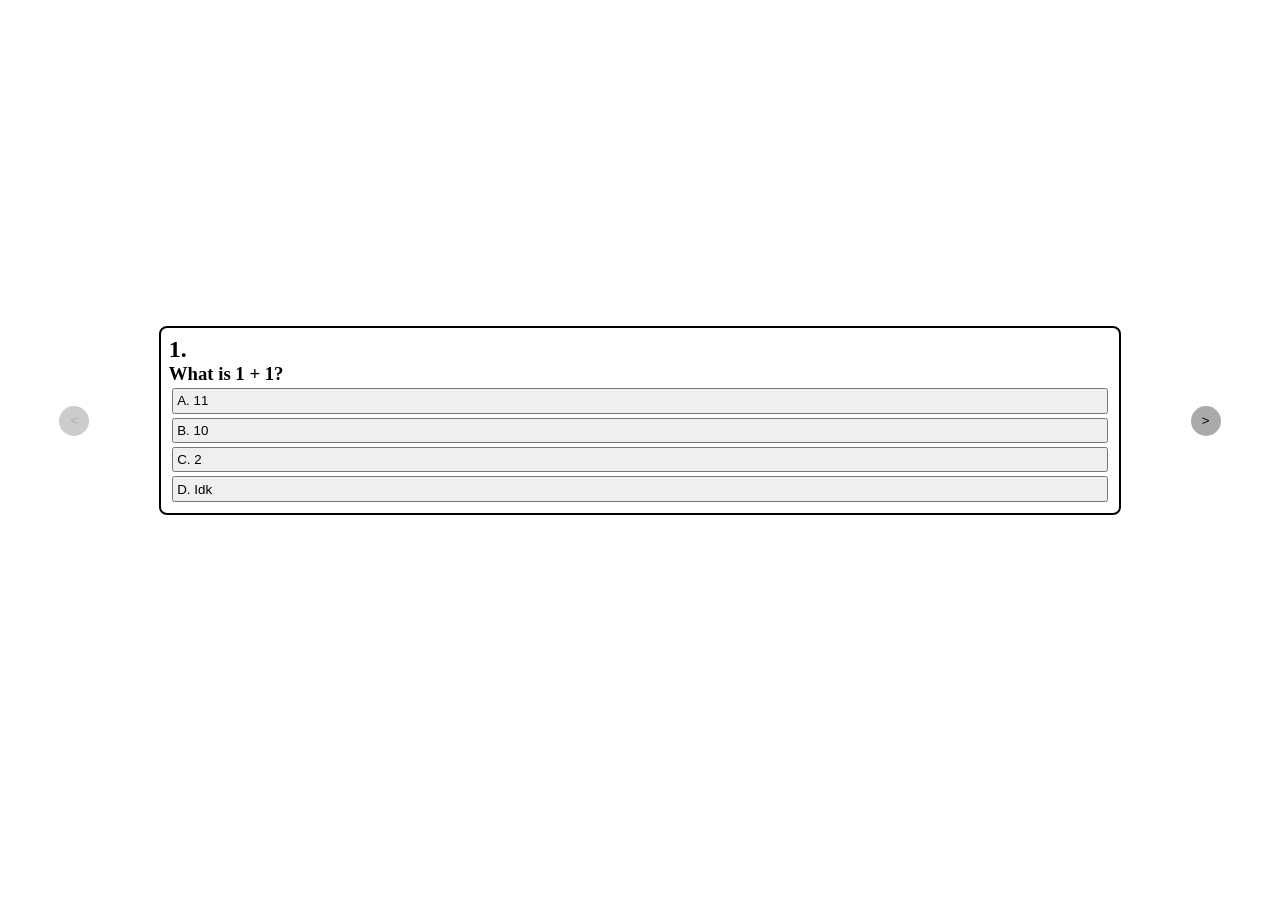
<file: question-3/src/index.html>
<!doctype html>
<html lang="en">
  <head>
    <meta charset="UTF-8" />
    <meta name="viewport" content="width=device-width, initial-scale=1.0" />
    <link rel="stylesheet" href="style.css" />
    <title>Quiz</title>
  </head>
  <body>
    <main>
      <button class="btn prev-btn" disabled><</button>
      <div class="question-card">
        <h2>1.</h2>
        <h3>Title</h3>
        <p>
          Lorem ipsum dolor sit amet consectetur adipisicing elit. Blanditiis
          laboriosam velit saepe illum! Dicta et nemo eum magni nam, voluptatem
          hic vero veritatis voluptatum nobis, in ipsa dolorem quidem adipisci?
        </p>
        <ul>
          <li><button class="option">A</button></li>
          <li><button class="option">B</button></li>
          <li><button class="option">C</button></li>
          <li><button class="option">D</button></li>
        </ul>
      </div>
      <button class="btn next-btn">></button>

      <button class="submit-btn">Submit</button>
    </main>
    <script src="index.js"></script>
  </body>
</html>
</file>
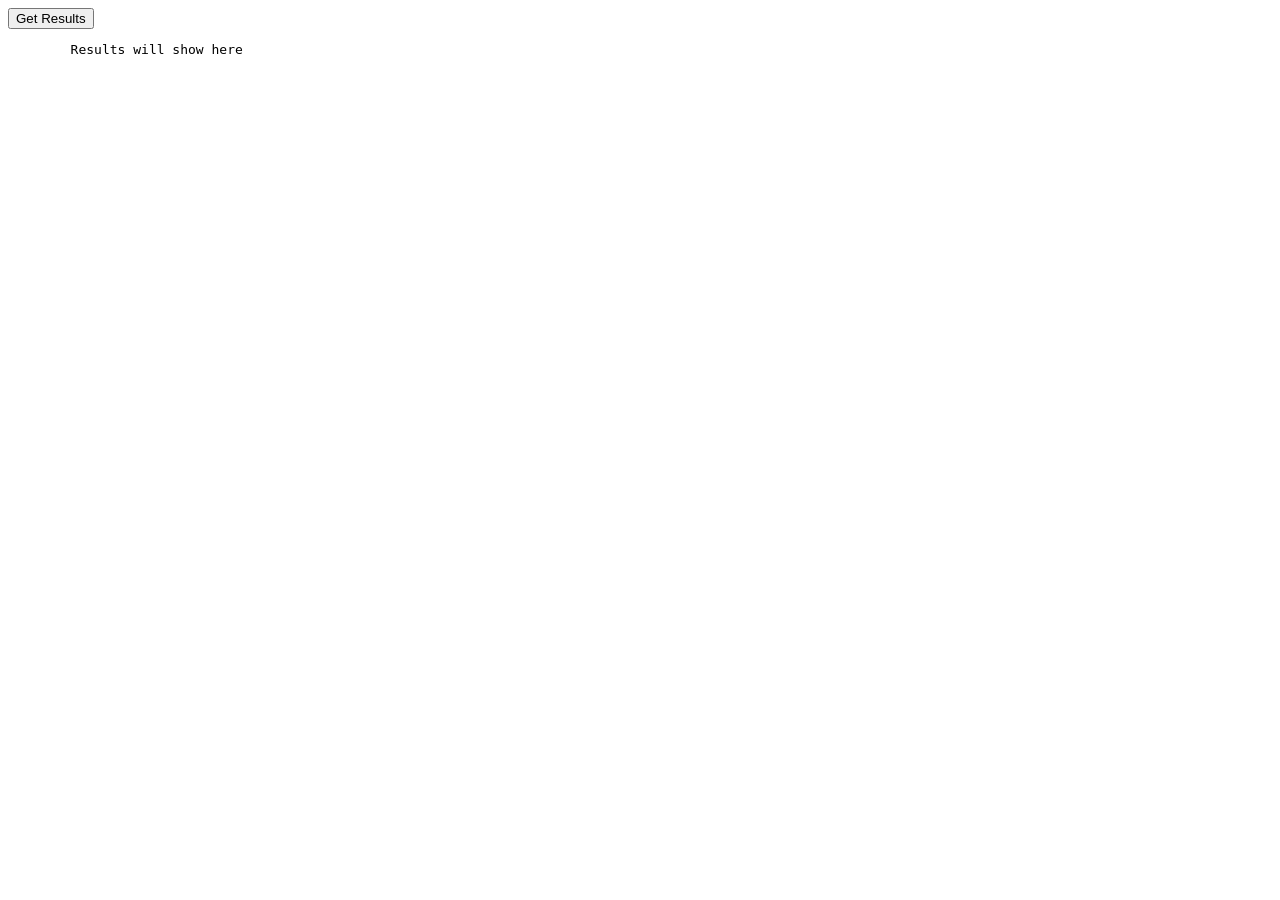
<file: question-4/src/index.html>
<!doctype html>
<html lang="en">
  <head>
    <meta charset="UTF-8" />
    <meta name="viewport" content="width=device-width, initial-scale=1.0" />
    <title>School Data</title>
  </head>
  <body>
    <button class="go-btn">Get Results</button>
    <pre class="container">
        Results will show here
    </pre>
    <script src="index.js" defer></script>
  </body>
</html>
</file>
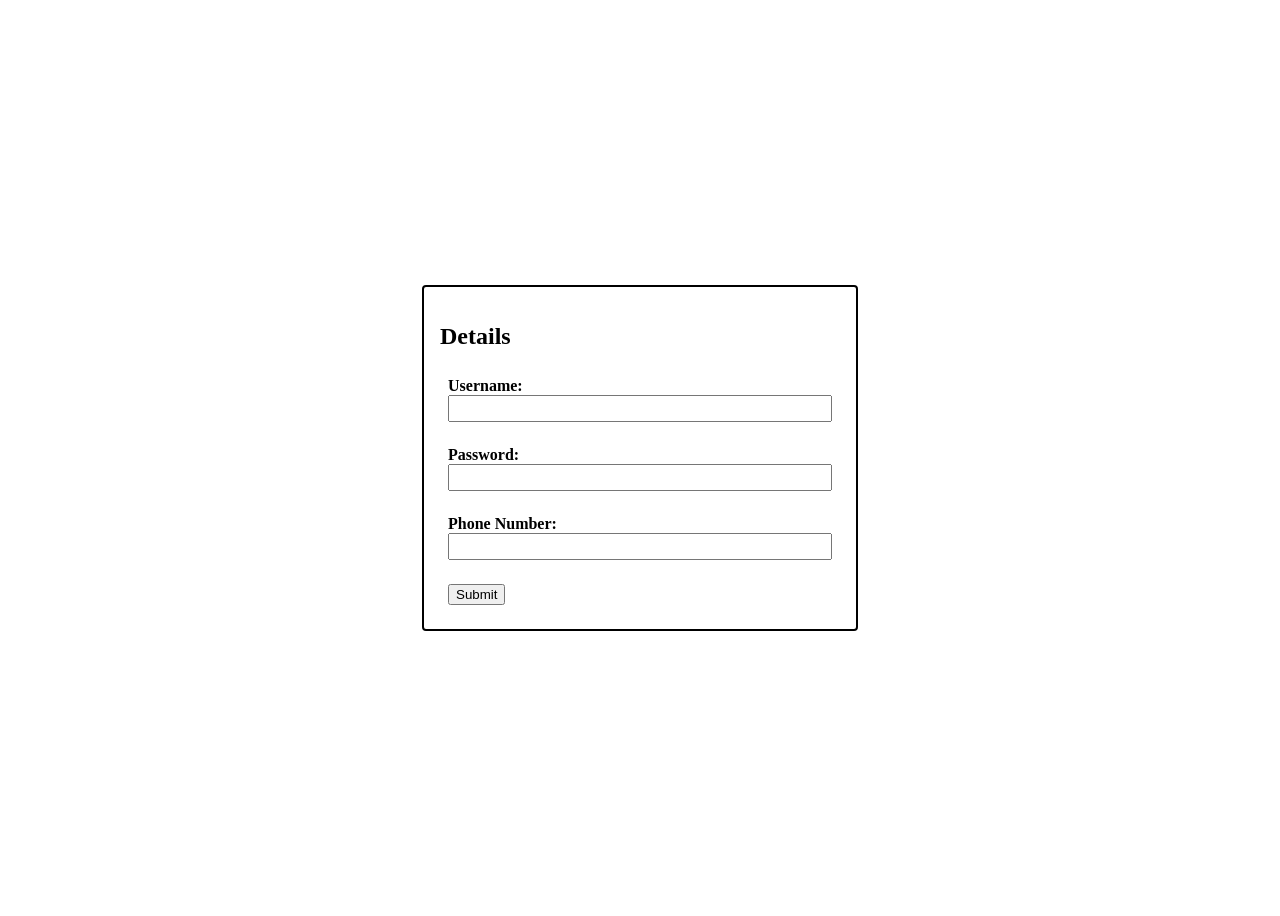
<file: question-5/src/index.html>
<!doctype html>
<html lang="en">
  <head>
    <meta charset="UTF-8" />
    <meta name="viewport" content="width=device-width, initial-scale=1.0" />
    <link rel="stylesheet" href="style.css" />
    <title>Form</title>
  </head>
  <body>
    <form>
      <h2>Details</h2>
      <div class="form-group">
        <span class="feedback"></span>
        <label for="username">Username: </label>
        <input type="text" name="username" id="username" />
      </div>
      <div class="form-group">
        <span class="feedback"></span>
        <label for="password">Password: </label>
        <input type="password" name="password" id="password" />
      </div>
      <div class="form-group">
        <span class="feedback"></span>
        <label for="phone-no">Phone Number: </label>
        <input type="text" name="phone-no" id="phone-no" />
      </div>

      <button type="submit">Submit</button>
    </form>
    <script src="index.js" defer></script>
  </body>
</html>
</file>
<file: question-3/src/style.css>
* {
  padding: 0;
  margin: 0;
  box-sizing: border-box;
}

body {
  min-height: 100vh;
  display: flex;
  padding: 0.75rem;
  align-items: center;
}

main {
  width: 95%;
  margin: 0 auto;
  display: grid;
  grid-template-columns: auto 1fr auto;
  place-items: center;
  grid-template-rows: 1fr auto;
}

.btn {
  user-select: none;
  cursor: pointer;
  aspect-ratio: 1 /1;
  width: 30px;
  margin: 0 1rem;
  border-radius: 50%;
  border: 0;
  background-color: #aaa;
  height: max-content;

  transition:
    scale 150ms,
    background-color 200ms,
    color 200ms;

  &:disabled {
    background-color: #ccc;
    color: #aaa;
    cursor: not-allowed;
  }

  &:not(:disabled):hover {
    background-color: #333;
    color: azure;
  }

  &:not(:disabled):active {
    scale: 0.8;
  }
}

.submit-btn {
  grid-column-start: 2;
  padding: 0.25rem 0.5rem;
  margin: 1rem auto;
  grid-column-end: 2;
}

.hidden {
  opacity: 0;
}

.question-card {
  padding: 0.5rem;
  width: 90%;
  border: 2px solid black;
  border-radius: 8px;

  ul {
    list-style: none;
    display: grid;
    gap: 0.25rem;
    padding: 0.2rem;
  }

  .option {
    text-align: left;
    padding: 0.2rem;
    width: 100%;
    user-select: none;

    &:hover {
      background-color: #333;
      color: azure;
    }
  }

  &.answered {
    background-color: lightcoral;

    .option {
      background-color: #ccc;
      color: #aaa;
    }
  }

  &.correct {
    background-color: limegreen;
  }
}
</file>
<file: question-5/src/style.css>
body {
  display: flex;
  align-items: center;
  justify-content: center;
  min-height: 100vh;
  /* overflow: hidden; */
}

form {
  padding: 1rem;
  border: 2px solid black;
  border-radius: 4px;
  width: 400px;

  button {
    margin: 0.5rem;
  }
}

.form-group {
  display: flex;
  flex-direction: column;
  padding: 0.5rem;
  margin: 0.5rem 0;

  .feedback {
    color: red;
  }

  input {
    padding: 0.25rem;
  }
  label {
    font-weight: bold;
  }
}
</file>
